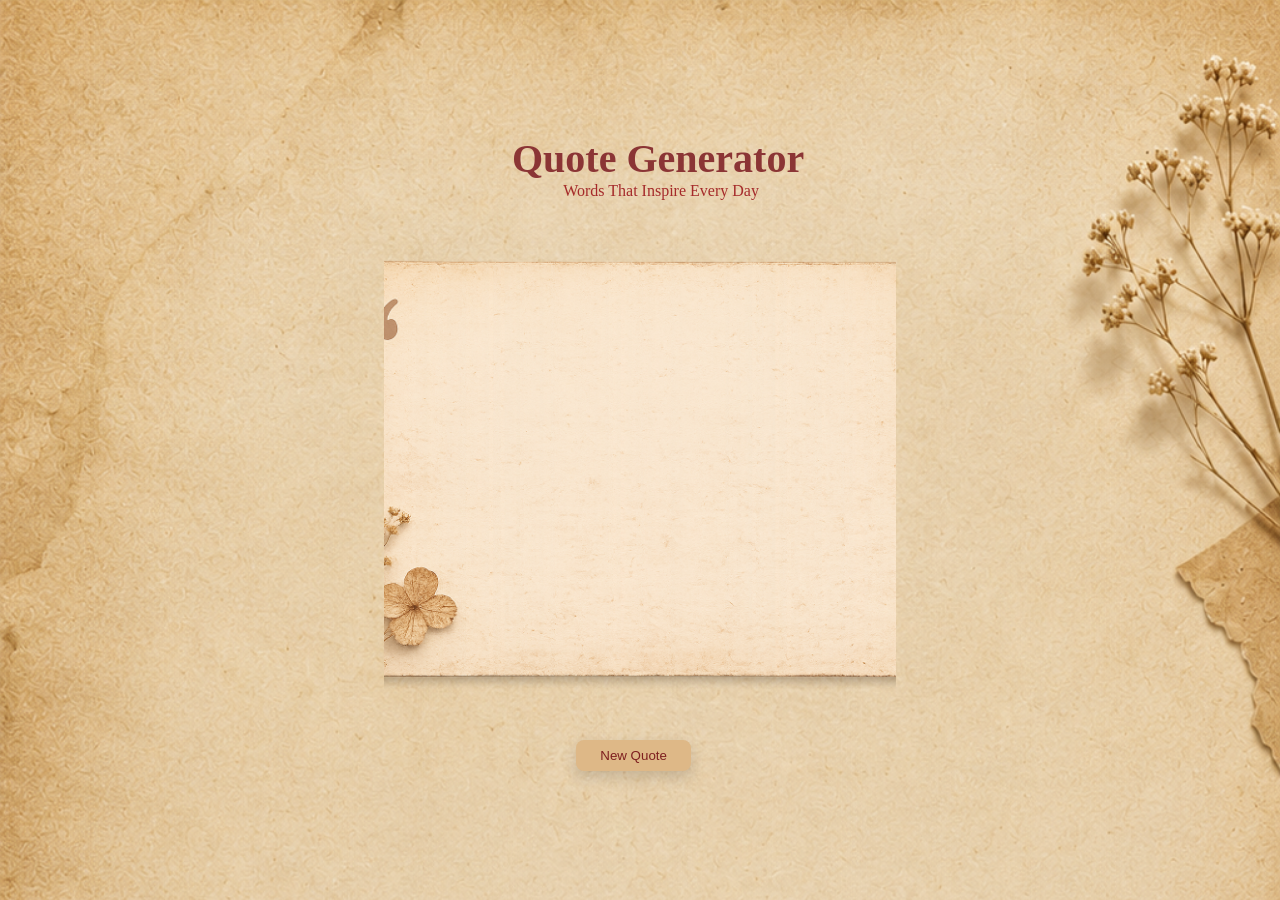
<file: index.html>
<!DOCTYPE html>
<html lang="en">
<head>
    <meta charset="UTF-8">
    <meta name="viewport" content="width=device-width, initial-scale=1.0">
    <title>Quote Generator</title>
    <link rel="stylesheet" href="quote.css">
</head>
<meta name="google-site-verification" content="WeVS8NIsecOiOdi_TAcukHVFKyLSOi4b7Oi_y1BMYrY" />
<body>
    <div class="main">
    <h1>Quote Generator</h1>
    <h4>Words That Inspire Every Day</h4>
     <div class="container">
    <p></p>
    <h6></h6>
    </div>
    <button>New Quote</button>
    </div>
</body>
<script src="quote.js""></script>
</html>
</file>
<file: quote.css>
*{
    margin: 0;
    padding: 0;
    box-sizing: border-box;
}
body{
    display: flex;
    flex-direction: column;
    justify-content: center;
    align-items: center;
    margin-top: 15vh;
  background-image: url(vinatgeBackground.png);
  background-size: cover;
  background-repeat: no-repeat;
}
  /* .main{
     
        display: flex;
        justify-content: center;
        flex-direction: column;
        align-items: center;
    } */
.container{
    height: 55vh;
    width: 40vw;
    background-image: url(vintageQuote.png);
    background-size: cover;
    /* background-position: center; */
     background-position: center top;
    display: flex;
    flex-direction: column;
    justify-content: center;
    align-items: center;
    padding: 10px;
    box-sizing: border-box;
    overflow: hidden;
    text-align: center;

}

.content{
    height: 20vh;
    width: 32vw;
    font-size: 18px;
         margin-top: 26px;
    overflow-wrap: break-word;
    word-break: break-word;
      color: rgb(139, 53, 53);

}

h6{
    font-size: 17px;
    margin-top: 5px;
      color: rgb(100, 39, 39);
}

h1{
    font-size: 2.5rem;
    font-weight: 800;
    color: rgb(139, 53, 53);
    margin-left: 10vw;
}
h4{
      color: brown;
   font-size: 1rem;
   font-weight: 100;
   margin-bottom: 3vh;
   margin-left: 14vw;
}
button{
    width: 9vw;
    padding: 8px;
    background-color: burlywood;
    border: none;
    border-radius: 6px;
    margin-top: 2vh;
    margin-left: 15vw;
       color: rgb(126, 31, 31);
         border-radius: 8px;
    box-shadow: 0 6px 15px rgba(0,0,0,0.15);
}


@media  (max-width: 768px) {
    body{
        height: 90vh;
    }
    .main{
        margin-bottom: 29vh;
        display: flex;
        justify-content: center;
        flex-direction: column;
        align-items: center;
    }
      .container{
        width: 65vw;
        height: 50vh;
        text-align: center;
        }
      button{
        
         width: 20vw;
         padding: 15px;
      }
}
</file>
